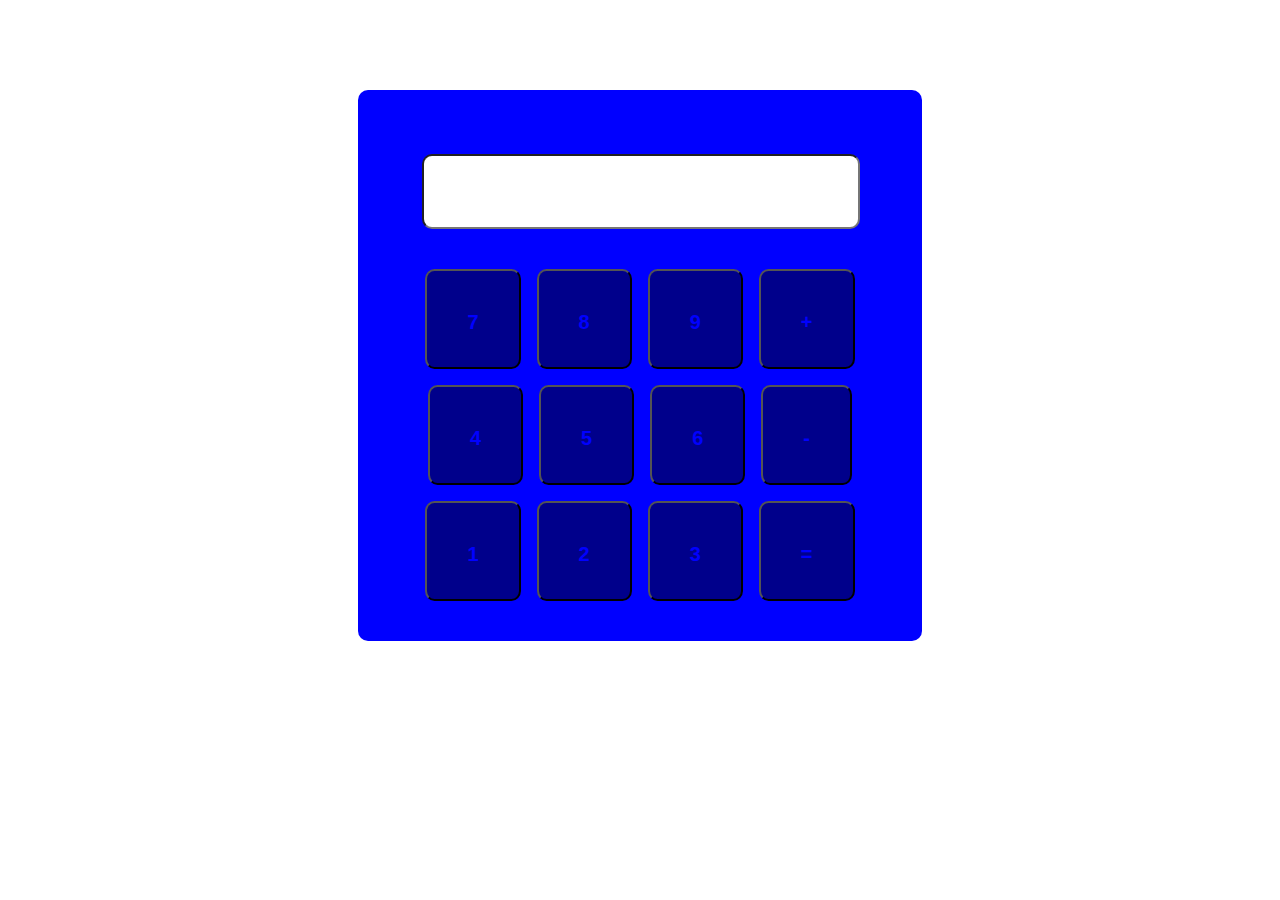
<file: Codsoft Internship/CODSOFT(calc)/index.html>
<!DOCTYPE html>
<html>
    <head>
        <title>Calculator</title>
        <link rel="stylesheet" href="style.css">
    </head>
    <body>
        <div class="container">
            <section class="header">
                <input type="text" id="display">
            </section>
            <section class="buttons">
                <button onclick="getNumber(7)">7</button>
                <button onclick="getNumber(8)">8</button>
                <button onclick="getNumber(9)">9</button>
                <button onclick="getOperator('+')">+</button>

                <button onclick="getNumber(4)">4</button>
                <button onclick="getNumber(5)">5</button>
                <button onclick="getNumber(6)">6</button>
                <button onclick="getOperator('-')">-</button>

                <button onclick="getNumber(1)">1</button>
                <button onclick="getNumber(2)">2</button>
                <button onclick="getNumber(3)">3</button>
                <button onclick="CALCULATESEQUALS('=')">=</button>
            </section>
        </div>
        <script src="script.js"></script>
    </body>
</html>
</file>
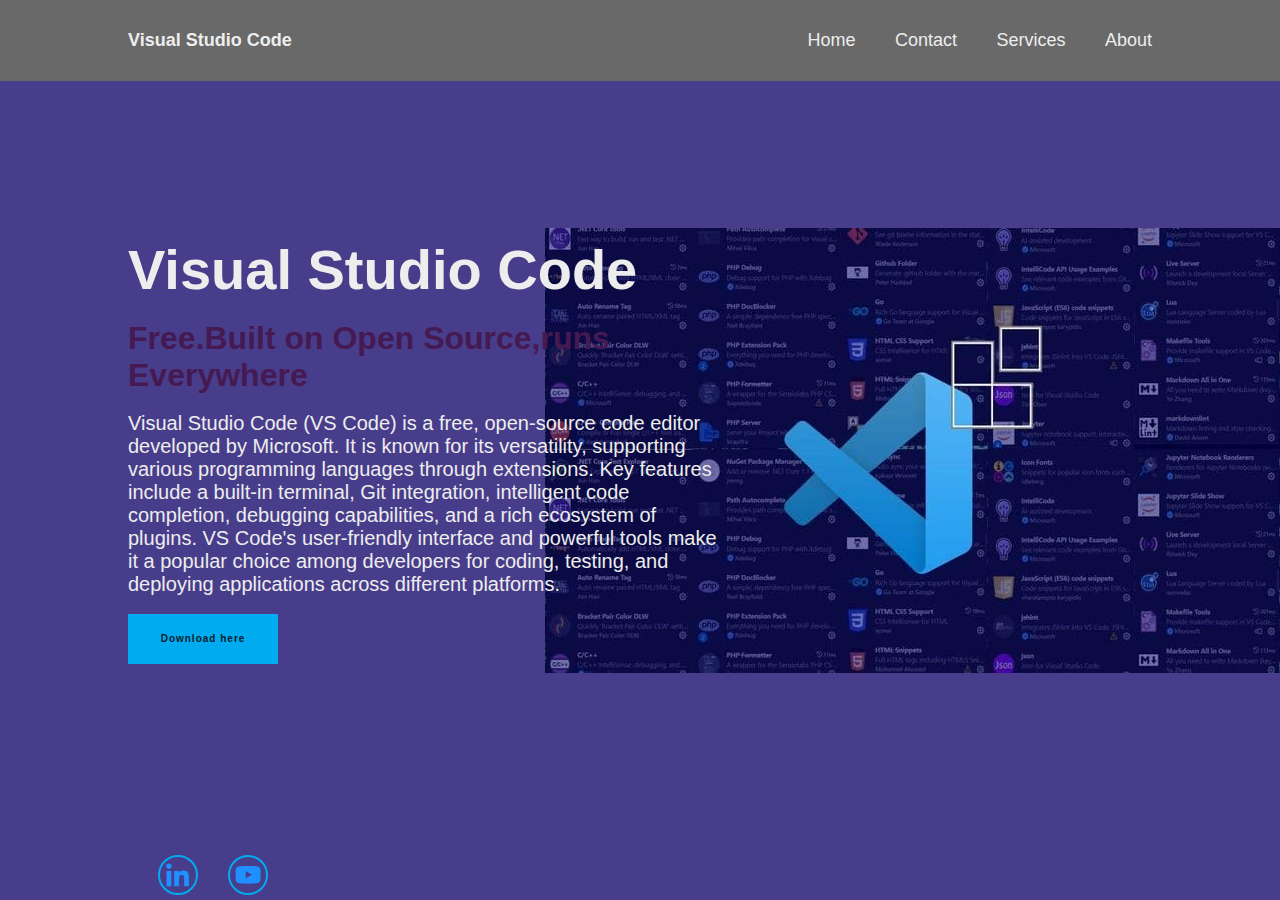
<file: Codsoft Internship/CODSOFT(Lpage)/index.html>
<!DOCTYPE html>
<html lang="en">
<head>
    <meta charset="UTF-8">
    <meta name="viewport" content="width=device-width, initial-scale=1.0">
    <title>Visual Studio Code</title>
    <link rel="stylesheet" href="style.css">
    <link href='https://unpkg.com/boxicons@2.1.4/css/boxicons.min.css' rel='stylesheet'>
</head>
<body>
    <header class="header">
        <a href="#" class="logo">Visual Studio Code</a>

        <nav class="navbar">
            <a href="https://code.visualstudio.com/"
            target="_blank">Home</a>
            <a href="https://visualstudio.microsoft.com/support/"
            target="_blank">Contact</a>
            <a href="https://support.serviceshub.microsoft.com/supportforbusiness/onboarding?origin=/supportforbusiness/create"
            target="_blank">Services</a>
            <a href="https://code.visualstudio.com/docs/supporting/faq"
            target="_blank">About</a>
        </nav>
    </header>

    <section class="home">
        <div class="home-content">
            <h1>Visual Studio Code</h1><br>
            <h3>Free.Built on Open Source,runs Everywhere</h3><br>
            <p>Visual Studio Code (VS Code) is a free, open-source code editor developed by Microsoft.
                It is known for its versatility, supporting various programming languages through extensions.
                Key features include a built-in terminal, Git integration, intelligent code completion, debugging capabilities, and a rich ecosystem of plugins.
                VS Code's user-friendly interface and powerful tools make it a popular choice among developers for coding, testing, and deploying applications across different platforms.</p><br>
            <div class="btn-box">
                <a href="https://code.visualstudio.com/download">Download here</a>
            </div>
        </div>
        <div class="home-section">
            <a href="https://www.linkedin.com/learning/topics/visual-studio-code"
            target="_blank"><i class='bx bxl-linkedin'></i></a>
            <a href="https://youtube.com/@code?si=2ah6WAQuv9Jlwy48"
            target="_blank"><i class='bx bxl-youtube'></i></a>
        </div>
    </section>
</body>
</html>
</file>
<file: Codsoft Internship/CODSOFT(calc)/style.css>
body {
    background-color:white;
    font-family: 'Courier New', Courier, monospace;
}
.container {
    margin: 10vh auto;
    width: 500px;
    padding: 2rem;
    text-align: center;
    border-radius: 10px;
    background-color: blue
}
.header {
    margin: 2rem;
    color: lightblue;
}
input {
    width: 370px;
    padding: 0.5rem 2rem;
    font-size: 3rem;
    border-radius: 10px;
    text-align: right;
    background: color #272727;
    color: #666;
}

.buttons {
    margin: auto;
    width: 450px;
    display: flex;
    flex-wrap: wrap;
    justify-content: center;
}

button {
    padding: 40px;
    font-size: 20px;
    margin: 0.5rem;
    max-width: 100px;
    max-height: 100px;
    text-align: center;
    border-radius: 10%;

    font-weight: 900;
    background-color: darkblue;
    color: blue;
}
</file>
<file: Codsoft Internship/CODSOFT(Lpage)/style.css>
* {
    margin: 0;
    padding: 0;
    box-sizing: border-box;
    font-family: sans-serif;
}

body {
    background: darkslateblue;
    color: #ededed;
}

.header {
    position: fixed;
    top: 0;
    left: 0;
    width: 100%;
    padding: 30px 10%;
    background:dimgray;
    display: flex;
    justify-content: space-between;
    align-items: center;
    z-index: 100;
}

.logo {
    font-size: 18px;
    color:#ededed;
    text-decoration: none;
    font-weight: 600;
}

.navbar a {
    font-size: 18px;
    color: #ededed;
    text-decoration: none;
    font-weight: 500;
    margin-left: 35px;
    transition: .3s;
}

.navbar a:hover{
    color:cornflowerblue;
}

.home {
    height: 100vh;
    background: url(Lpagecover.jpeg) no-repeat;
    background-size: right;
    background-position:right;
    display: flex;
    align-items: center;
    padding: 0 10%;
}

.home-content {
    max-width: 600px;
}

.home-content h1 {
    font-size: 56px;
    font-weight: 700;
}
.home-content h3 {
    font-size: 32px;
    font-weight: 700;
    color:#451952;
}

.home-content p {
    font-size: 20px;
}

.home-content .btn-box {
    width: 70px;
    height: 50px;
    background: yellowgreen;
}

.btn-box a {
    display: inline-flex;
    justify-content: center;
    align-items: center;
    width: 150px;
    height: 100%;
    background: #00abf0;
    border: 2px solid #00abf0;
    border-radius: 0.1px;
    font-size: 10px;
    color: #081b29;
    text-decoration: none;
    font-weight: 600;
    letter-spacing: 1px;
    overflow: hidden;
    transition: .5s;
}

.btn-box a:nth-child(2) {
    background: transparent;
    color: #00abf0;
}

.btn-box a:nth-child(2) {
    background: blueviolet;
}

.btn-box a::before {
    content: '';
    position: absolute;
    top: 0;
    left: 0;
    width: 0;
    height: 100%;
    background:#081b29;
    z-index: -1;
    transition: .5s;
}

.btn-box a:hover::before {
    width: 100%;
}

.home-section {
    position: absolute;
    bottom: 5px;
    width: 170px;
    display: flex;
    justify-content: center;
    justify-content: space-evenly;
}

.home-section a {
    position: relative;
    display: inline-flex;
    justify-content: center;
    align-items: center;
    width: 40px;
    height: 40px;
    background: transparent;
    border: 2px solid #00abf0;
    border-radius: 50%;
    font-size: 30px;
    color:dodgerblue;
    text-decoration: none;
    z-index: 1;
    overflow: hidden;
    transition: .5s;
}

.home-section a:hover {
    color: #081b29;
}

.home-section a::before {
    content: '';
    position: absolute;
    top: 0;
    left: 0;
    width: 0;
    height: 100%;
    background:cadetblue;
    z-index: -1;
    transition: .5s;
}

.home-section a:hover::before {
    width: 100%;
}
</file>
